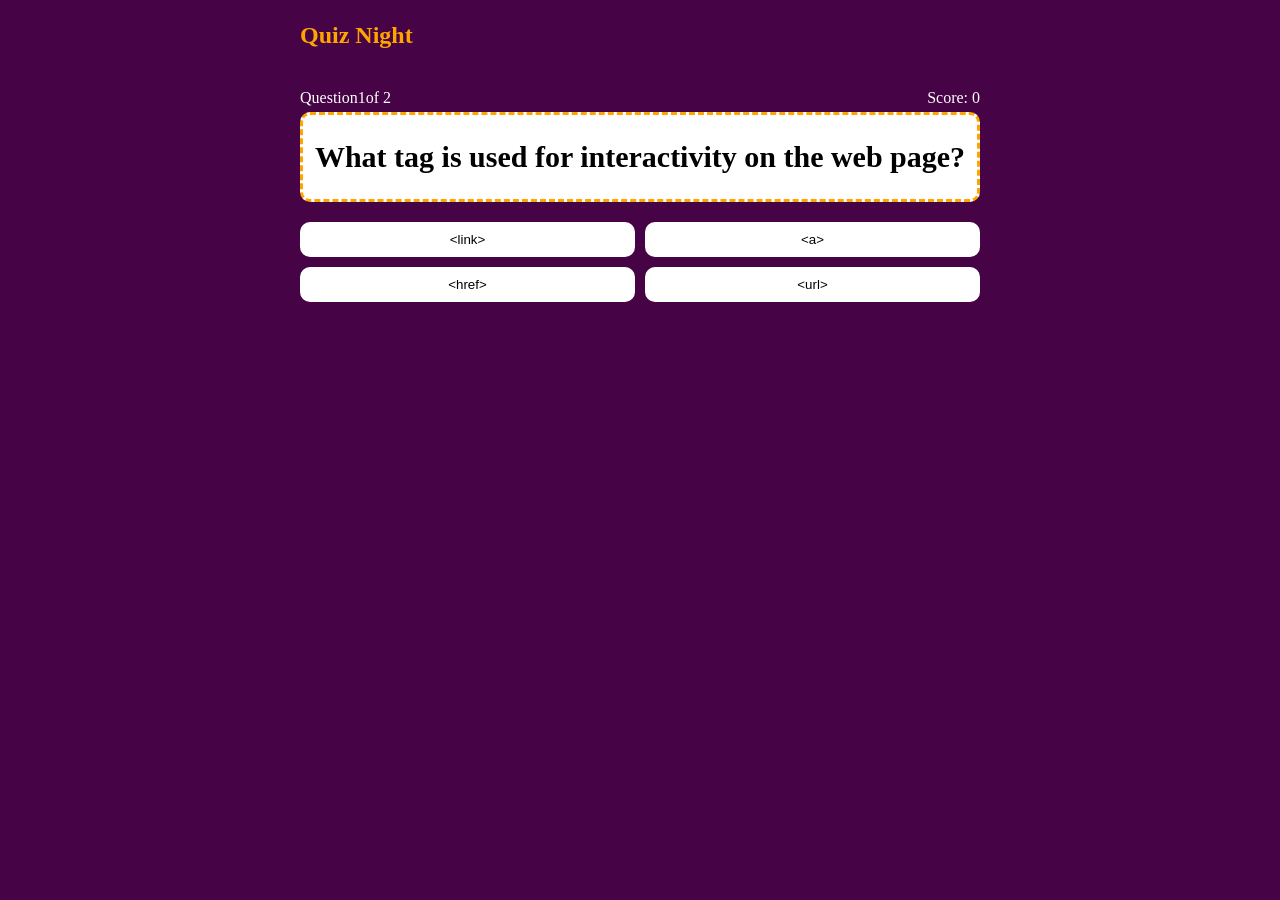
<file: QUIZ/index.html>
<!DOCTYPE html>
<html lang="en">
<head>
    <meta charset="UTF-8">
    <meta name="viewport" content="width=device-width, initial-scale=1.0">
    <title>Document</title>
    <link rel="stylesheet" href="index.css">
    <script src="index.js" defer></script>


</head>
<body>
    
    <div class="main">
    <h1 class="night">Quiz Night</h1>
    <div class="progress">
        <p>Question 1 of 10</p>
        <p>Score: <span class="score-value">0</span></p>
    </div>
    <h2 class="question-h2">Which tag creates a link in html</h2>
    <div class="options-box">
        <button class="option">link</button>
        <button class="option">a</button>
        <button class="option">ol</button>
        <button class="option">btn</button>
    </div>
    <div class="nxt ">
    <p>correct</p>
    <button class="next">NEXT</button>
    </div>
</div>

</body>
</html>
</file>
<file: QUIZ/index.css>
*{
    margin:0;
    padding:0;
    box-sizing:border-box;
}
body{
    color:white;
    font-size:12px;
    background-color: rgb(70, 4, 70);
    padding: 12px 20px;
}
.main{
   max-width: 680px;
   margin: 0 auto;

}
.night{
    
    color:orange;
    margin-top: 10px;
}
.progress{
    margin-top: 40px;
    display:flex;
    justify-content:space-between;
    font-size: medium;
}
.question-h2{
    margin-top: 5px;
    border-radius:10px;
    display:grid;
    grid-template-columns: 1 2fr;
    background-color: white;
    height:90px;
    color: black;
    justify-content: center;
    align-items: center;
    font-size: 30px;
    border:dashed orange;
    

}
.options-box{
    display:grid;
    grid-template-columns: repeat(2, 1fr);
    gap: 10px;
    margin-top: 20px;
}
.option{
    padding: 10px;
    background-color: white;
    border-radius: 10px;
    border: none;
    cursor:pointer;
    
}
.nxt.hidden{
    display:flex;
}
.nxt{
    display:none;
    justify-content:space-between;
    text-align: center;
    margin-top:10px;
    /* padding: 30px; */
}
.nxt p{
    font-size: 20px;
}
.next{
    background-color: yellow;
    padding: 10px;
    border-radius: 10px;
    border: none;
}
</file>
